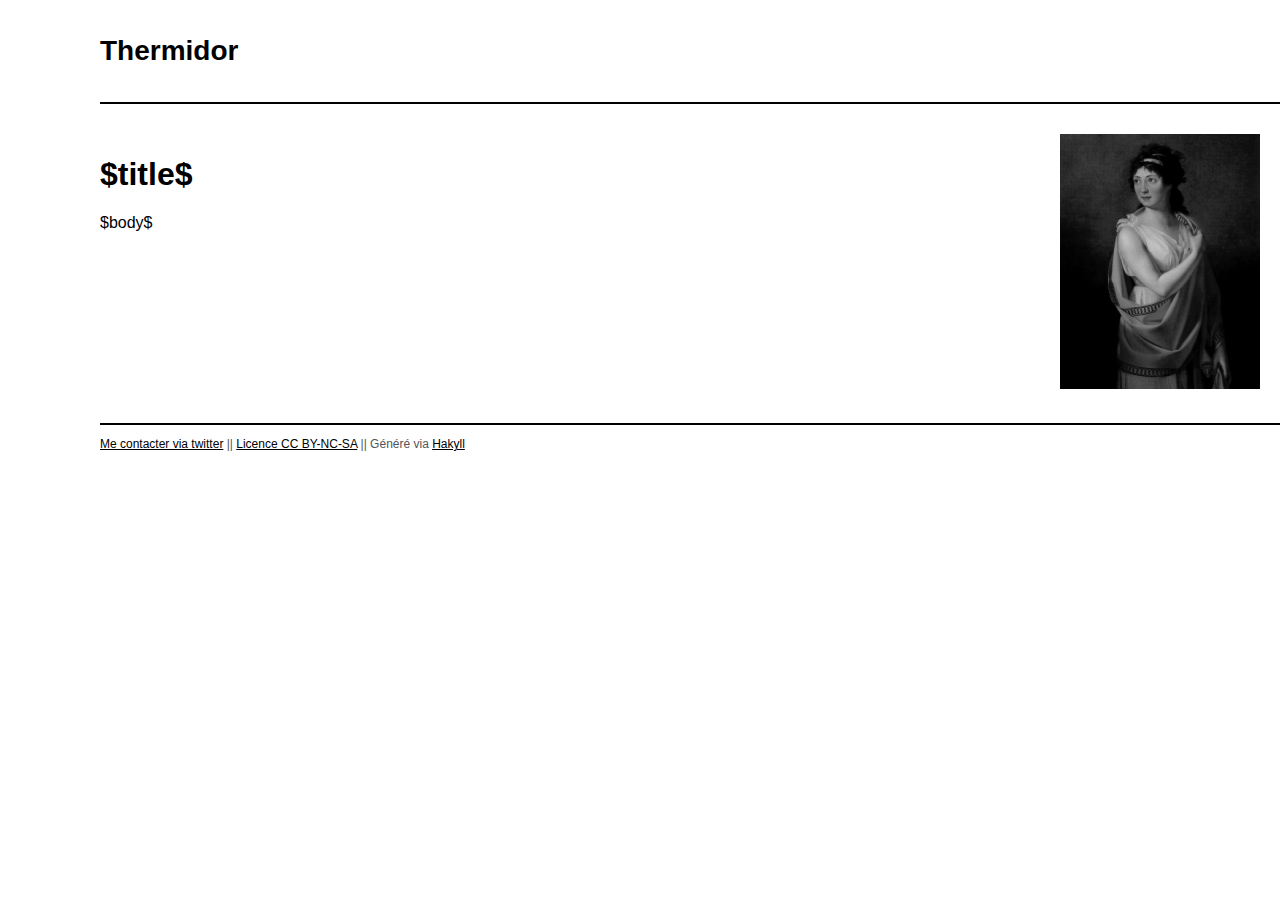
<file: templates/default.html>
<?xml version="1.0" encoding="UTF-8"?>
<!DOCTYPE html PUBLIC "-//W3C//DTD XHTML 1.0 Strict//EN"
"http://www.w3.org/TR/xhtml1/DTD/xhtml1-strict.dtd">
<html xmlns="http://www.w3.org/1999/xhtml" xml:lang="en" lang="en">
    <head>
        <meta http-equiv="Content-Type" content="text/html; charset=UTF-8" />
        <title>Thermidor</title>
        <link rel="stylesheet" type="text/css" href="/css/default.css" />
        <link rel="stylesheet" type="text/css" href="/css/bigfoot-default.css" />
        <script type="text/javascript" src="/js/jquery.min.js"></script>
        <script type="text/javascript" src="/js/bigfoot.min.js"></script>
    </head>
    <body>
        <div id="header"><h2><a href="/index.html">Thermidor</a></h2></div>

        <div class="lefty">
            <div id="content">
                <h1>$title$</h1>

                $body$
            </div>
        </div>
        <div class="righty">
            <img src="/images/cabarrus.jpg"/>
        </div>
        <div id="footer">
            <a href="https://twitter.com/Raveline">Me contacter via twitter</a> || <a href="https://creativecommons.org/licenses/by-nc-sa/2.0/fr/legalcode">Licence CC BY-NC-SA</a> || 
            Généré via 
            <a href="http://jaspervdj.be/hakyll">Hakyll</a>
        </div>
        <script>
            (function(i,s,o,g,r,a,m){i['GoogleAnalyticsObject']=r;i[r]=i[r]||function(){
                    (i[r].q=i[r].q||[]).push(arguments)},i[r].l=1*new Date();a=s.createElement(o),
                m=s.getElementsByTagName(o)[0];a.async=1;a.src=g;m.parentNode.insertBefore(a,m)
            })(window,document,'script','//www.google-analytics.com/analytics.js','ga');

            ga('create', 'UA-50896961-1', 'eraveline.eu');
            ga('send', 'pageview');
            $$.bigfoot({actionOriginalFN:'ignore'});
        </script>
    </body>
</html>
</file>
<file: css/default.css>
body{color:black;font-size:16px;margin:0px 0px 0px 100px;width:1200px; font-family:Helvetica;}
div#header{border-bottom:2px solid black;margin-bottom:30px;padding:12px 0px 12px 0px}
div#logo a{color:black;float:left;font-size:18px;font-weight:bold;text-decoration:none}
div#header #navigation{text-align:right}
div#header #navigation a{color:black;font-size:18px;font-weight:bold;margin-left:12px;text-decoration:none;text-transform:uppercase}
div#footer{border-top:solid 2px black;color:#555;font-size:12px;margin-top:30px;padding:12px 0px 12px 0px;text-align:left;clear:both;}
h1{font-size:32px}
h2{font-size:28px}
h2 a {text-decoration:none; color:#000;}
div.info{color:#555;font-size:14px;font-style:italic}
a { text-decoration:underline; color:#000;}
ul { list-style-type:square; }
ul li a { text-decoration:none;font-style:italic;}
.lefty { width:60%; float: left;} 
.lefty p { line-height: 1.6em; font-size:1.1em;font-family:Georgia;}
.righty { width:20%; float: right;margin-bottom:30px;}
</file>
<file: css/bigfoot-default.css>
.bigfoot-footnote__button {
  position: relative;
  z-index: 5;
  top: -0.1em;
  box-sizing: border-box;
  -moz-box-sizing: border-box;
  display: inline-block;
  padding: 0.35em;
  margin: 0 0.1em 0 0.2em;
  border: none;
  border-radius: 0.3em;
  cursor: pointer;
  background-color: rgba(110, 110, 110, 0.2);
  -webkit-backface-visibility: hidden;
          backface-visibility: hidden;
  font-size: 1rem;
  line-height: 0;
  vertical-align: middle;
  text-decoration: none;
  color: black;
  -webkit-font-smoothing: antialiased;
  -webkit-transition-property: background-color;
          transition-property: background-color;
  -webkit-transition-duration: 0.25s;
          transition-duration: 0.25s;
}
.bigfoot-footnote__button:hover, .bigfoot-footnote__button:focus {
  outline: none;
  background-color: rgba(110, 110, 110, 0.5);
}
.bigfoot-footnote__button:active {
  background-color: rgba(110, 110, 110, 0.5);
}
.bigfoot-footnote__button.is-active {
  background-color: #6e6e6e;
  -webkit-transition-delay: 0.1s;
          transition-delay: 0.1s;
}
.bigfoot-footnote__button:after {
  content: '';
  display: table;
  clear: both;
}

.bigfoot-footnote__button__circle {
  display: inline-block;
  width: 0.25em;
  height: 0.25em;
  margin-right: 0.25em;
  float: left;
}
.bigfoot-footnote__button__circle:last-child {
  margin-right: 0;
}

.bigfoot-footnote__container {
  display: inline-block;
  position: relative;
  text-indent: 0;
}

@media not print {
  .footnote-print-only {
    display: none !important;
  }
}
@media print {
  .bigfoot-footnote,
  .bigfoot-footnote__button {
    display: none !important;
  }
}
.bigfoot-footnote {
  position: absolute;
  z-index: 10;
  top: 0;
  left: 0;
  display: inline-block;
  box-sizing: border-box;
  max-width: 90%;
  margin: 1.96924em 0;
  background: #fafafa;
  opacity: 0;
  border-radius: 0.5em;
  border: 1px solid #c3c3c3;
  box-shadow: 0px 0px 8px rgba(0, 0, 0, 0.3);
  line-height: 0;
  -webkit-transition-property: opacity, -webkit-transform;
          transition-property: opacity, transform;
  -webkit-transition-duration: 0.25s;
          transition-duration: 0.25s;
  -webkit-transition-timing-function: ease;
          transition-timing-function: ease;
  -webkit-transform: scale(0.1) translateZ(0);
          transform: scale(0.1) translateZ(0);
  -webkit-transform-origin: 50% 0;
      -ms-transform-origin: 50% 0;
          transform-origin: 50% 0;
}
.bigfoot-footnote.is-positioned-top {
  top: auto;
  bottom: 0;
}
.bigfoot-footnote.is-active {
  -webkit-transform: scale(1) translateZ(0);
          transform: scale(1) translateZ(0);
  opacity: 0.97;
}
.bigfoot-footnote.is-bottom-fixed {
  position: fixed;
  bottom: 0;
  top: auto;
  left: 0;
  right: auto;
  -webkit-transform: translateY(100%);
      -ms-transform: translateY(100%);
          transform: translateY(100%);
  width: 100%;
  margin: 0;
  border-radius: 0;
  opacity: 1;
  border-width: 1px 0 0;
  -webkit-transition: -webkit-transform 0.3s ease;
          transition: transform 0.3s ease;
}
.bigfoot-footnote.is-bottom-fixed.is-active {
  -webkit-transform: translateY(0);
      -ms-transform: translateY(0);
          transform: translateY(0);
}
.bigfoot-footnote.is-bottom-fixed .bigfoot-footnote__wrapper {
  margin: 0 0 0 50%;
  -webkit-transform: translateX(-50%);
      -ms-transform: translateX(-50%);
          transform: translateX(-50%);
  max-width: 100%;
}
.bigfoot-footnote.is-bottom-fixed .bigfoot-footnote__wrapper,
.bigfoot-footnote.is-bottom-fixed .bigfoot-footnote__content {
  border-radius: 0;
}
.bigfoot-footnote.is-bottom-fixed .bigfoot-footnote__tooltip {
  display: none;
}
.bigfoot-footnote.is-scrollable:after {
  content: '';
  position: absolute;
  bottom: 0.3375em;
  left: 0.3375em;
  z-index: 14;
  display: block;
  height: 0.78125em;
  width: 0.625em;
  background-image: url("[data-uri]");
  background-size: cover;
  opacity: 0.1;
  transition-properties: opacity;
  -webkit-transition-duration: 0.25s;
          transition-duration: 0.25s;
  -webkit-transition-timing-function: ease;
          transition-timing-function: ease;
}
.bigfoot-footnote.is-scrollable .bigfoot-footnote__wrapper:before, .bigfoot-footnote.is-scrollable .bigfoot-footnote__wrapper:after {
  content: '';
  position: absolute;
  width: 100%;
  z-index: 12;
  left: 0;
}
.bigfoot-footnote.is-scrollable .bigfoot-footnote__wrapper:before {
  top: -1px;
  height: 1.1em;
  border-radius: 0.5em 0.5em 0 0;
  background-image: -webkit-linear-gradient(top, #fafafa 50%, rgba(250, 250, 250, 0) 100%);
  background-image: linear-gradient(to bottom, #fafafa 50%, rgba(250, 250, 250, 0) 100%);
}
.bigfoot-footnote.is-scrollable .bigfoot-footnote__wrapper:after {
  bottom: -1px;
  height: 1.2em;
  border-radius: 0 0 0.5em 0.5em;
  background-image: -webkit-linear-gradient(bottom, #fafafa 50%, rgba(250, 250, 250, 0) 100%);
  background-image: linear-gradient(to top, #fafafa 50%, rgba(250, 250, 250, 0) 100%);
}
.bigfoot-footnote.is-scrollable ::-webkit-scrollbar {
  display: none;
}
.bigfoot-footnote.is-fully-scrolled:after, .bigfoot-footnote.is-fully-scrolled:before {
  opacity: 0;
  -webkit-transition-delay: 0;
          transition-delay: 0;
}

.bigfoot-footnote__wrapper {
  position: relative;
  z-index: 14;
  width: 22em;
  display: inline-block;
  box-sizing: inherit;
  overflow: hidden;
  margin: 0;
  background-color: #fafafa;
  border-radius: 0.5em;
  line-height: 0;
}

.bigfoot-footnote__content {
  position: relative;
  z-index: 8;
  font-size:.8em;
  display: inline-block;
  max-height: 18em;
  padding: 1.1em 1.3em 1.2em;
  box-sizing: inherit;
  overflow: auto;
  -webkit-overflow-scrolling: touch;
  background: #fafafa;
  border-radius: 0.5em;
  -webkit-font-smoothing: subpixel-antialiased;
  line-height: normal;
}
.bigfoot-footnote__content img {
  max-width: 100%;
}
.bigfoot-footnote__content *:last-child {
  margin-bottom: 0 !important;
}
.bigfoot-footnote__content *:first-child {
  margin-top: 0 !important;
}

.bigfoot-footnote__tooltip {
  position: absolute;
  z-index: 12;
  box-sizing: border-box;
  margin-left: -0.65em;
  width: 1.3em;
  height: 1.3em;
  -webkit-transform: rotate(45deg);
      -ms-transform: rotate(45deg);
          transform: rotate(45deg);
  background: #fafafa;
  border: 1px solid #c3c3c3;
  box-shadow: 0px 0px 8px rgba(0, 0, 0, 0.3);
  border-top-left-radius: 0;
}
.is-positioned-bottom .bigfoot-footnote__tooltip {
  top: -0.65em;
}
.is-positioned-top .bigfoot-footnote__tooltip {
  bottom: -0.65em;
}

.bigfoot-footnote__button {
  position: relative;
  height: 0.95em;
  width: 1.5em;
  border-radius: 0.475em;
}
.bigfoot-footnote__button:after {
  content: attr(data-footnote-number);
  position: absolute;
  top: 50%;
  left: 50%;
  -webkit-transform: translate(-50%, -50%);
      -ms-transform: translate(-50%, -50%);
          transform: translate(-50%, -50%);
  display: block;
  font-size: 0.57em;
  font-weight: bold;
  color: rgba(110, 110, 110, 0.5);
  -webkit-transition: color 0.25s ease;
          transition: color 0.25s ease;
}
.bigfoot-footnote__button:hover:after, .bigfoot-footnote__button.is-active:after {
  color: white;
}

.bigfoot-footnote__button__circle {
  display: none;
}
</file>
